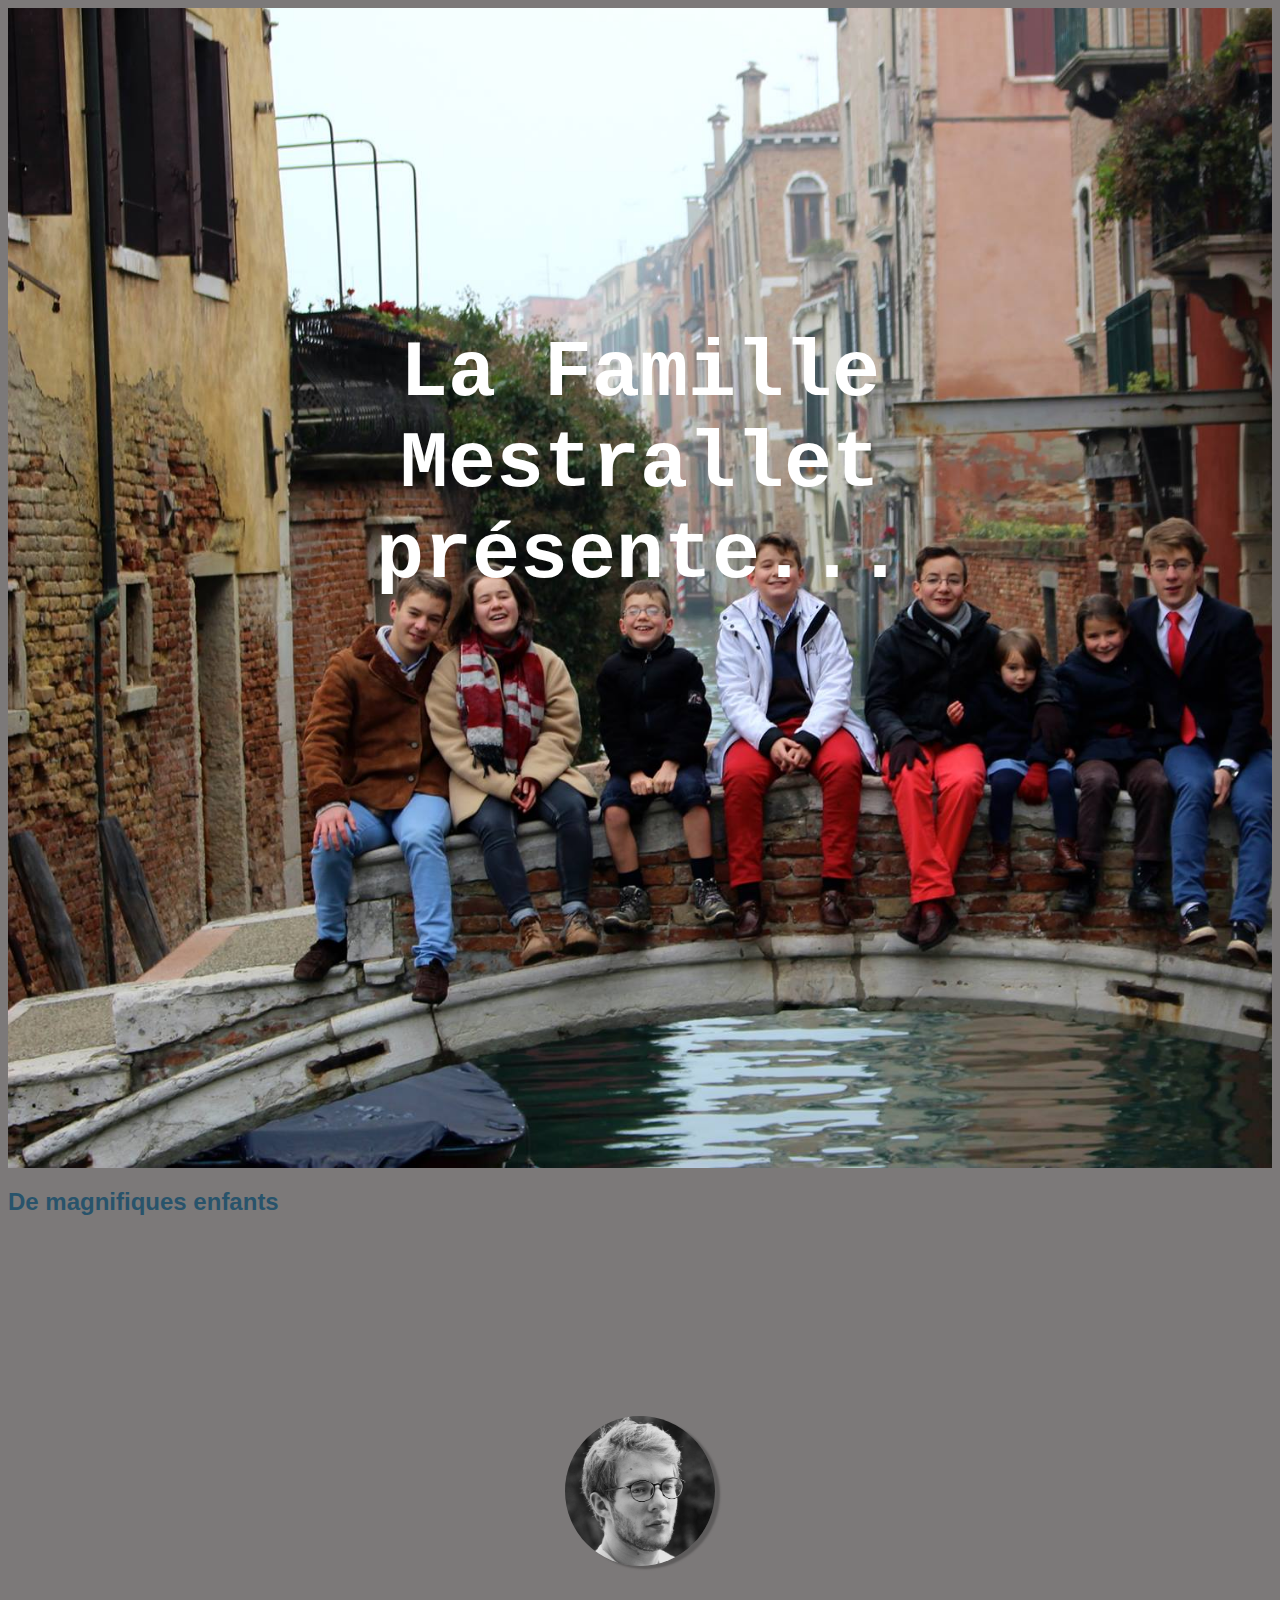
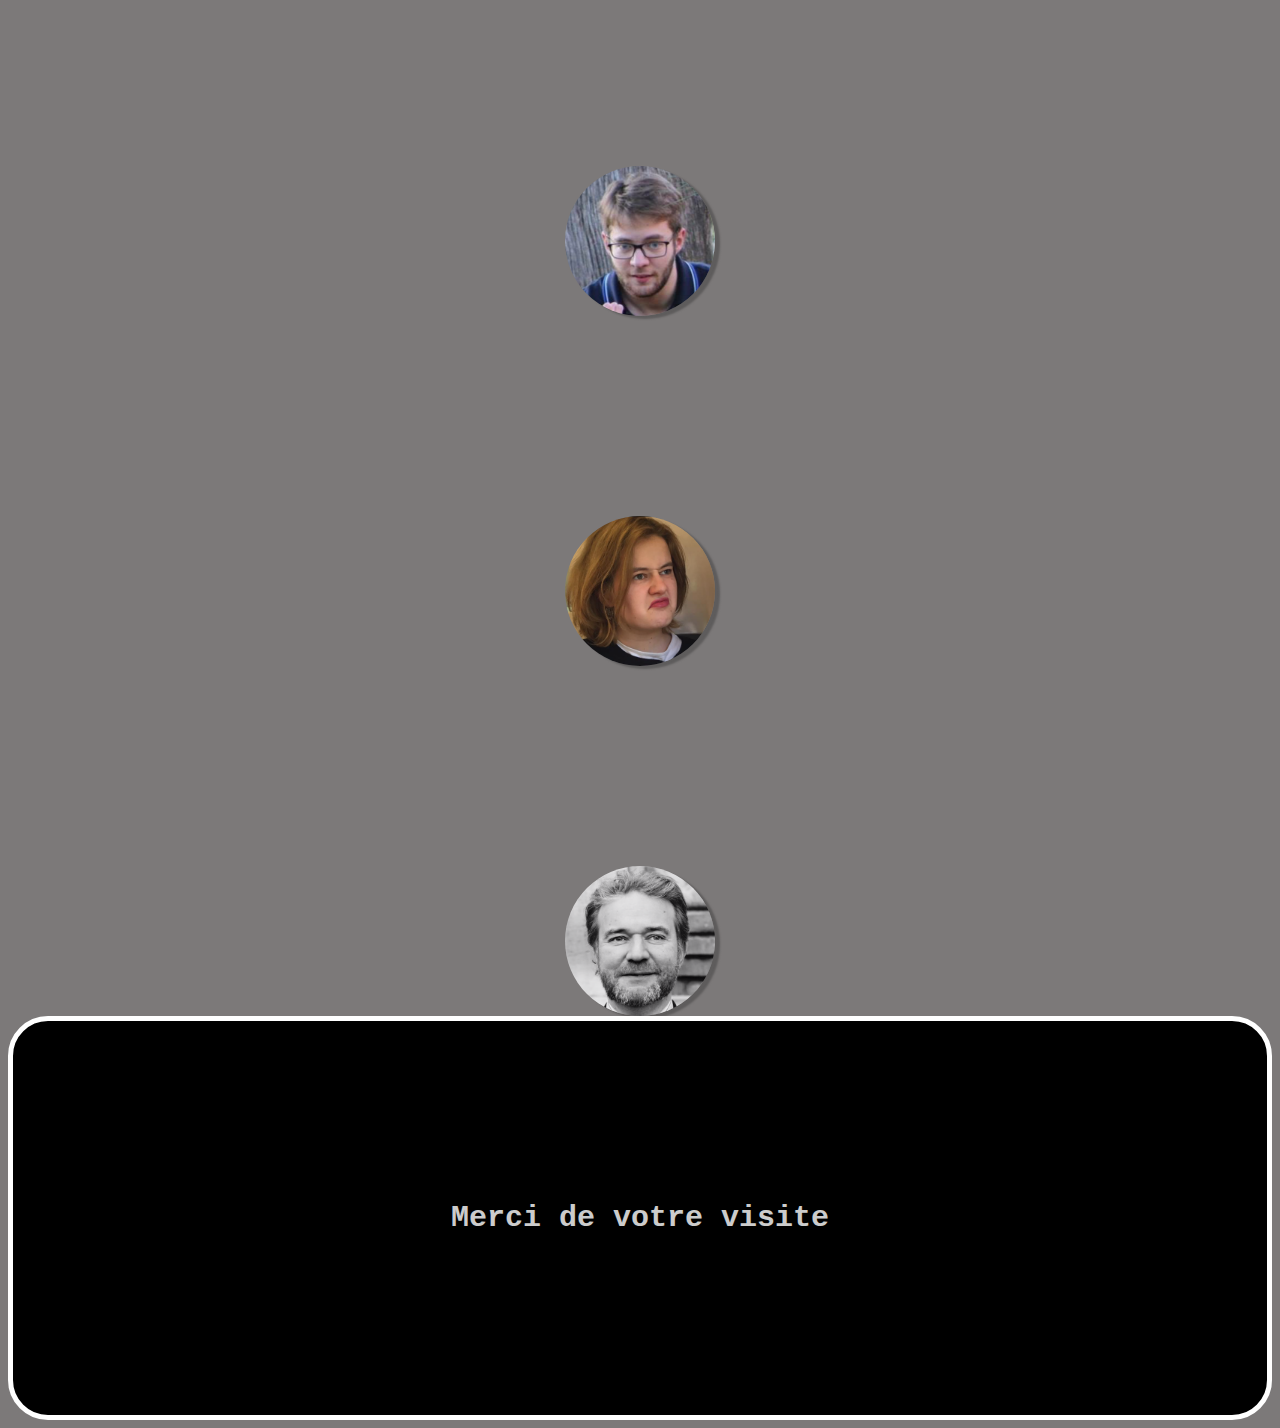
<file: index.html>
<html>

<head>
  <meta charset="utf-8">
  <title>Joseph Mestrallet</title>
  <link rel="stylesheet" href="style.css">
</head>

<body>
  <div id=banner>
    <h1>La Famille Mestrallet présente...</h1>
  </div>
  <h2>De magnifiques enfants</h2>





  <div class=liensuruneimage>
    <a href="Page2Jojo.html" target="">
      <img src="Images/joseph.png" alt="papi papou" height="150px" width="150px">
    </a>
  </div>


  <div class=liensuruneimage>
    <a href="Page2Antoine.html" target="">
      <img src="Images/antoine.png" alt="papi papou" height="150px" width="150px">
    </a>
  </div>


  <div class=liensuruneimage>
    <a href="Page2Jeanne.html" target="">
      <img src="Images/jeanne.png" alt="papi papou" height="150px" width="150px">
    </a>
  </div>

  <div class=liensuruneimage>
    <a href="Page3papa.html" target="">
      <img src="Images/papa.png" alt="papi papou" height="150px" width="150px">
    </a>
  </div>










  <div id=footer>
    <h3>
      Merci de votre visite
      <i class="fab fa-facebook-square"></i>
    </h3>
  </div>


</body>

</html>
</file>
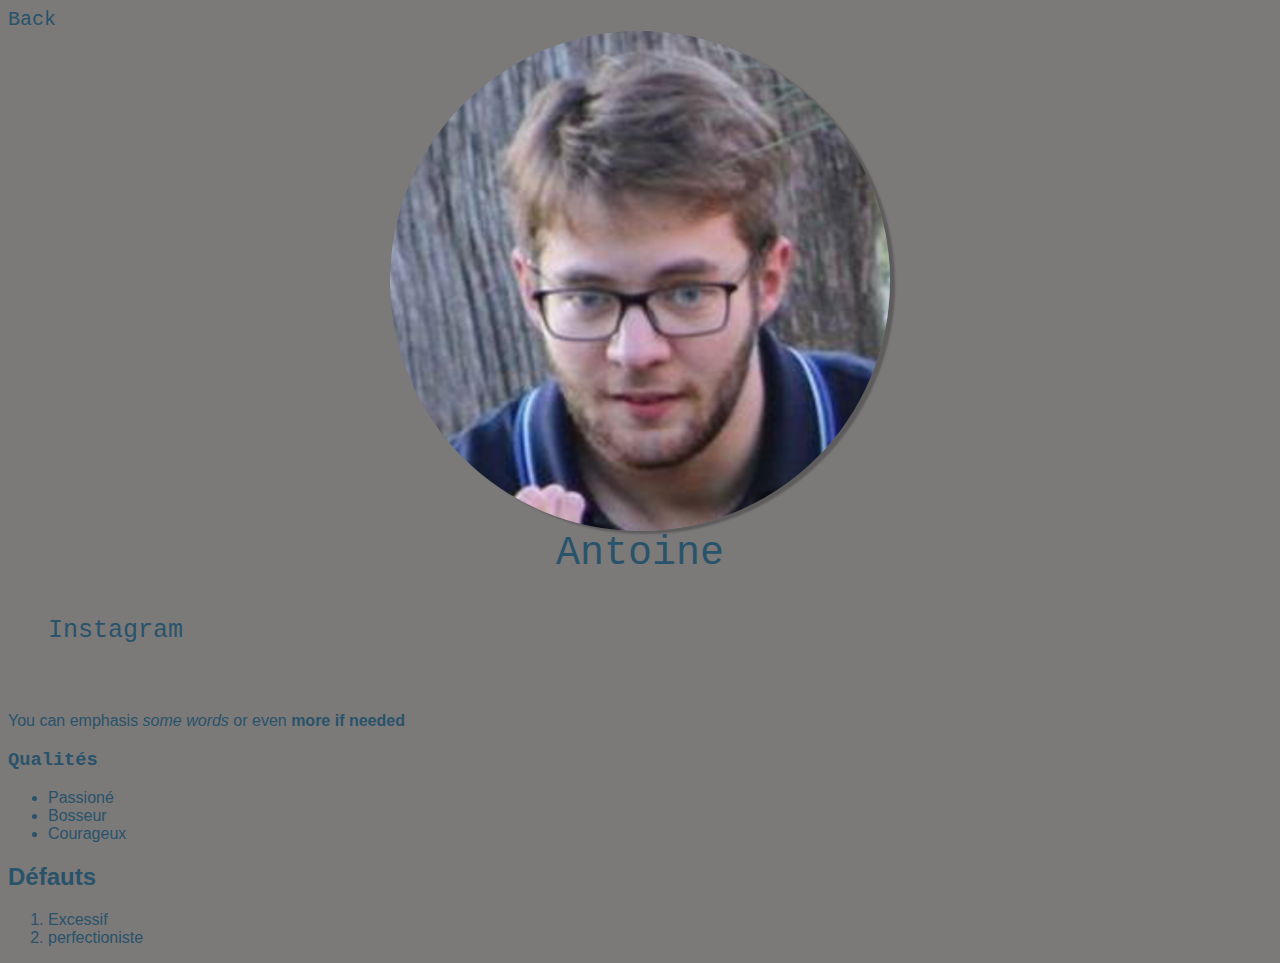
<file: Page2Antoine.html>
<html>


<head>
    <meta charset="utf-8">
    <title>Joseph Mestrallet</title>
    <link rel="stylesheet" href="style.css">
</head>

<body>
    <a href="/Users/josephmestrallet/Desktop/Landing/index.html" target="">
        <div id=back>
            Back
        </div>
    </a>


    <div id=photopresentation>
        <img src="Images/antoine.png" alt="papi papou" height="500px" width="500px">

    </div>

    <div id=nompage2>
        Antoine
    </div>

    <div id=insta>
        <a href="https://www.instagram.com/josephmestrallet/" target="_blank"> Instagram</a>
    </div>
    <p>You can emphasis <em>some words</em> or even <strong>more if needed</strong></p>

    <div>
        <h3>Qualités</h3>
        <ul>
            <li>Passioné</li>
            <li>Bosseur</li>
            <li>Courageux</li>
        </ul>
    </div>

    <div>
        <h2>Défauts</h2>
        <ol>
            <li>Excessif</li>
            <li>perfectioniste</li>
        </ol>
    </div>

</body>

</html>
</file>
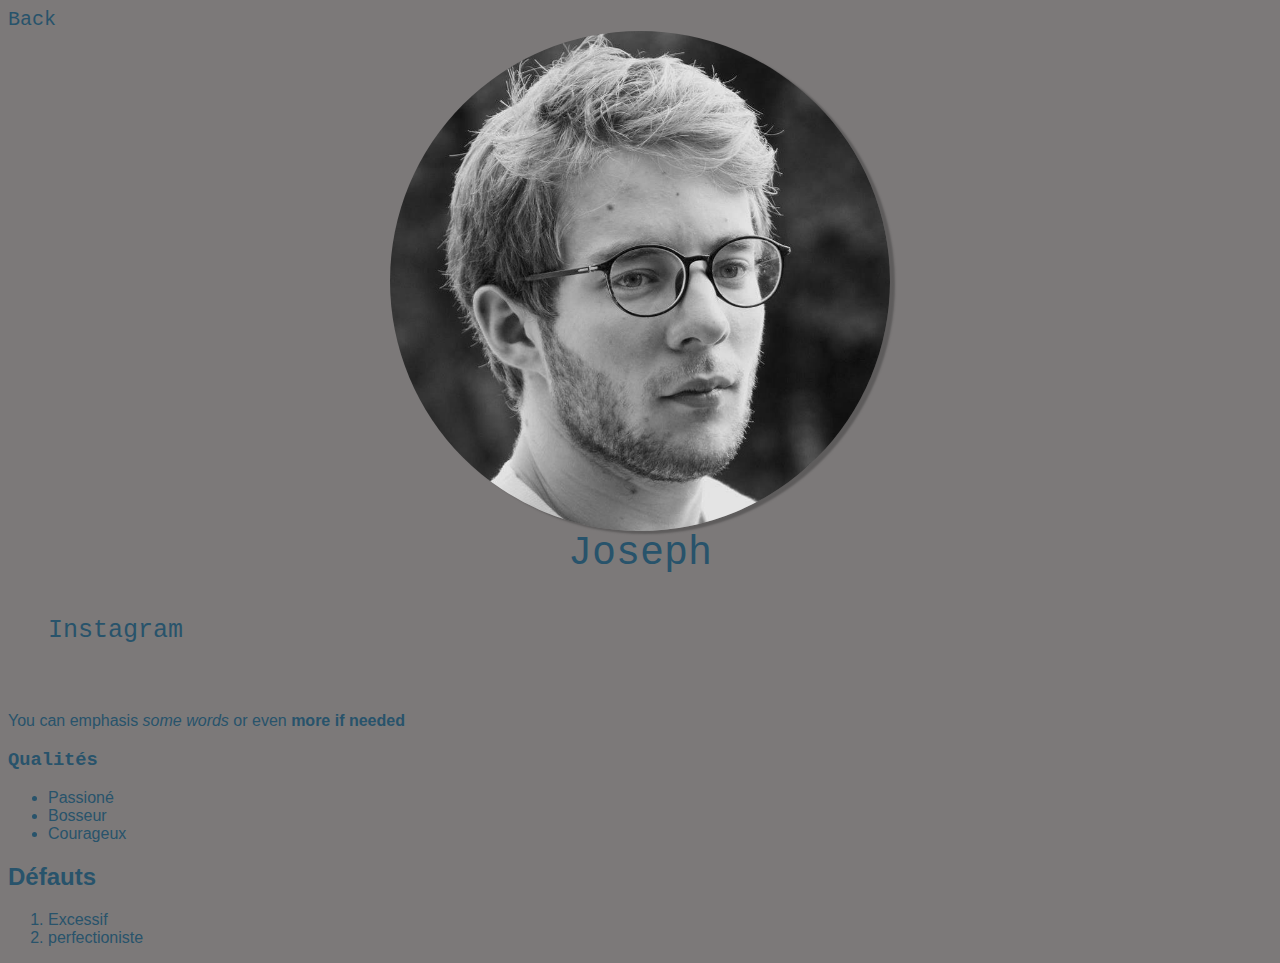
<file: Page2Jojo.html>
<html>


<head>
    <meta charset="utf-8">
    <title>Joseph Mestrallet</title>
    <link rel="stylesheet" href="style.css">
</head>

<body>
    <a href="/Users/josephmestrallet/Desktop/index/Homepage.html" target="">
        <div id=back>
            Back
        </div>
    </a>


    <div id=photopresentation>
        <img src="Images/joseph.png" alt="papi papou" height="500px" width="500px">

    </div>

    <div id=nompage2>
        Joseph
    </div>

    <div id=insta>
        <a href="https://www.instagram.com/josephmestrallet/" target="_blank"> Instagram</a>
    </div>
    <p>You can emphasis <em>some words</em> or even <strong>more if needed</strong></p>

    <div>
        <h3>Qualités</h3>
        <ul>
            <li>Passioné</li>
            <li>Bosseur</li>
            <li>Courageux</li>
        </ul>
    </div>

    <div>
        <h2>Défauts</h2>
        <ol>
            <li>Excessif</li>
            <li>perfectioniste</li>
        </ol>
    </div>

</body>

</html>
</file>
<file: style.css>
/*color and fonts*/

body {
    background: #7c7979;
    ;
    color: #28536B;
    font-family: Arial;

}

h1 {
    font-family: Courier;
}

a {
    text-decoration: none;
    font-family: Courier;
    font-size: 25px;
    color: #28536B;
}

a:hover {
    text-decoration: none;
    font-family: Arial;
    color: #28536B;

}

h3 {
    font-family: Courier;
}

h3:hover {
    font-family: Arial;
}

/* custom content*/

#banner {
    background-image: url("Images/photofamille.png");
    background-size: cover;
    text-align: center;
    margin: 0px;
    padding: 80px;
    border-radius: 0px;
    height: 1000px;
}

#banner h1 {
    color: rgb(255, 255, 255);
    opacity: 0, 7;
    font-size: 80px;
    margin: 240px;
}

#footer {
    background-color: black;
    text-align: center;
    opacity: 1;
    color: white;
    margin: 0px;
    padding: 150px 0;
    border-radius: 40px;
    border-color: white;
    border: 5px solid white;
}

#footer h3 {
    font-family: Courier;
    opacity: 0.8;
    font-size: 30px;
}

#insta {
    padding 50px;
    text-align justify;
    text-align-last: center;
    opacity: 1;
    margin: 0px;
    padding: 40px 40px;
    width: 100px;
    height: 40px;
    border-radius: 40px;


}

.liensuruneimage {
    margin: 200px 780px 0px;
    overflow: hidden;
    -webkit-border-radius: 50px;
    -moz-border-radius: 20px;
    border-radius: 200px;
    width: 150px;
    height: 150px;
    box-shadow: 5px 3px 2px #5e5c5c;
    text-align: center;
    margin-left: auto;
    margin-right: auto;
}

.liensuruneimage:hover {
    margin: 200px 780px 0px;
    overflow: hidden;
    -webkit-border-radius: 50px;
    -moz-border-radius: 20px;
    border-radius: 200px;
    width: 148px;
    height: 148px;
    box-shadow: 5px 3px 2px #5e5c5c;
    text-align: center;
    margin-left: auto;
    margin-right: auto;
}

#bannerpage {
    background-image: url("Images/photofamille.png");
    background-size: cover;
    text-align: center;
    margin: 0px;
    padding: 80px;
    border-radius: 0px;
    height: 1000px;
}


/* page 2 */


#photopresentation {
    margin: 0px 450px 0px;
    overflow: hidden;
    -webkit-border-radius: 50px;
    -moz-border-radius: 20px;
    border-radius: 250px;
    width: 500px;
    height: 500px;
    box-shadow: 5px 3px 2px #5e5c5c;
    text-align: center;
    margin-left: auto;
    margin-right: auto;
}

#nompage2 {
    font-size: 40px;
    font-family: Courier;
    text-align: center;
}


#back {
    font-size: 20px;
    font-family: Courier;
    text-align: left;
}

#back:hover {
    font-size: 20px;
    font-family: Courier;
    text-align: left;
    color: red;
    margin: 00px;
}
</file>
